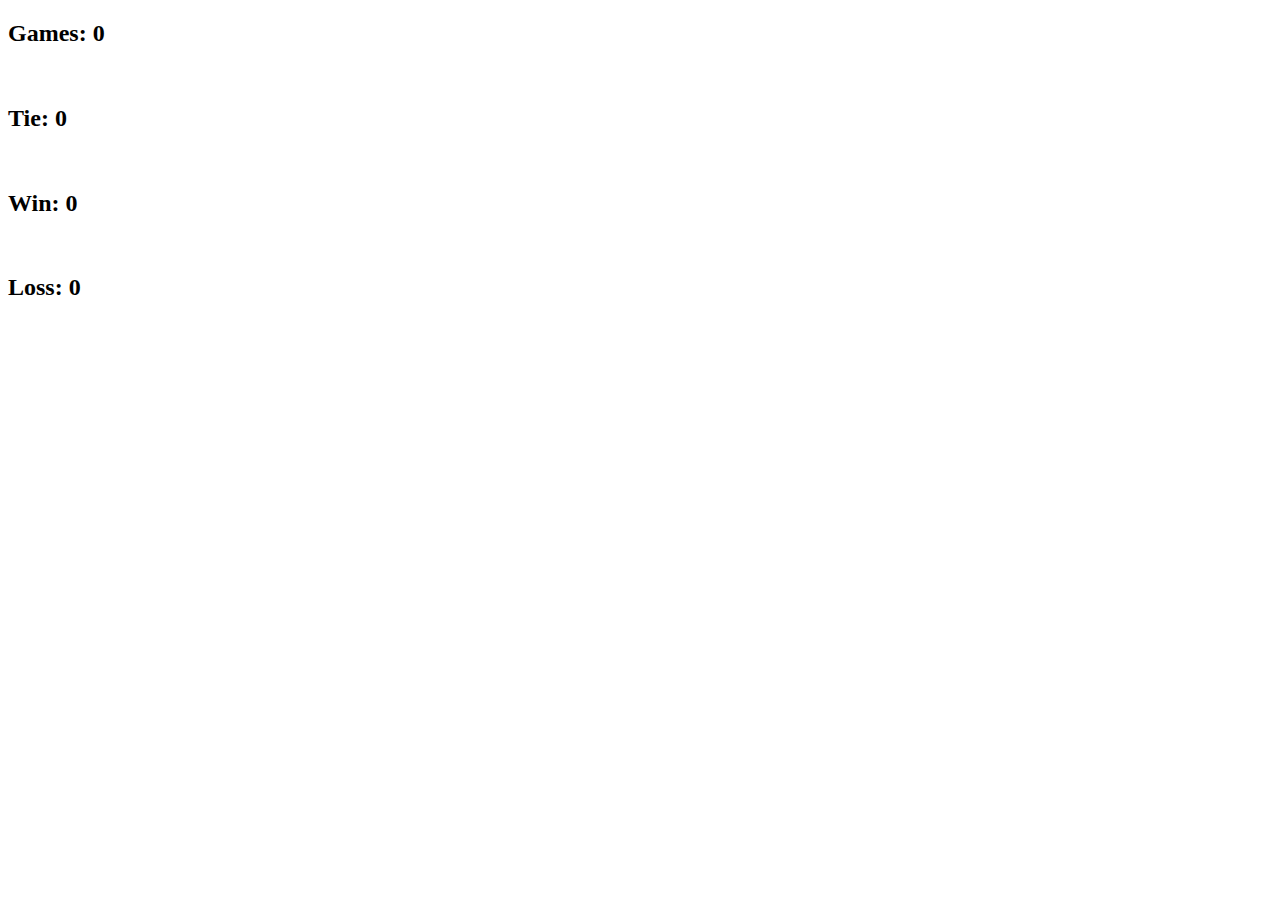
<file: rps.html>
<!DOCTYPE html>
<html lang="en-us">

<head>
  <meta charset="UTF-8">
  <title>Rock Paper Scissors Part 2
  </title>
</head>
<!--
    Rock Paper Scissors
    Rules:
        rock beats scissors
        scissors beats paper
        paper beats rock

        rock ties with rock
        scissors ties with scissors
        paper ties with paper

        scissors loses to rock
        rock loses to paper
        paper loses to scissors

        //computer picks a letter ["r" , "p" , "s"]
        //user picks a letter     ["r" , "p" , "s"]
        //compare the letters
        //update the score


 -->

<body>
<!--Put a collection of h2 tags inside a section.
    Within each h2 tag, I added a span tag with its own id to reference
    the variable tags and a physical indicator that each tag starts out at 0.

-->
  <div id="game">
    <h2 id="g">Games:
      <span id="games">0</span>
    </h2>
    <br>
    <h2 id="tie">Tie: 
      <span id="ties">0</span>
    </h2>
    <br>
    <h2 id="win">Win: 
      <span id="wins">0</span>
    </h2>
    <br>
    <h2 id="loss">Loss: 
      <span id="losses">0</span>
    </h2>

  </div>

  <script type="text/javascript">

    // Creates an array that lists out all of the options (Rock, Paper, or Scissors).
    var computerChoices = ["r", "p", "s"];
    //Identifies the variables win, lose, tie, and game with a value of zero.
    //These variables are id'd outside the function because if they were inside--
    //the values would return to 0 after every key event
    var win = 0;
    var lose = 0;
    var tie = 0;
    var game = 0;
    

    // This function is run whenever the user presses a key.
    document.onkeyup = function (event) {

      // Determines which key was pressed.
      var userGuess = event.key;

      // Randomly chooses a choice from the options array. This is the Computer's guess.
      var computerGuess = computerChoices[Math.floor(Math.random() * computerChoices.length)];

      // Alerts the key the user pressed (userGuess).
      alert("User guess: " + userGuess);

      // Alerts the Computer's guess.
      alert("Computer guess: " + computerGuess);
      //if the user picks the wrong key, an alert indicating "invalid"
      //will appear and the game score board will not change
      if(userGuess != "r" && userGuess != "s" && userGuess != "p"){
        alert("invalid input");
        return;
      }
      
      //if the computer and use pick the same letter, an alert will indicate a tie
      if (computerGuess == userGuess) {
        alert("Tie");
        tie++;
      //if the computer picks s,p,r and you pick r,s,p respectively, an alert
      //indicates a win
      } else if (computerGuess === "s" && userGuess === "r") {
        win++;
        alert("win");
      } else if (computerGuess === "p" && userGuess === "s") {
        win++;
        alert("win");
      } else if (computerGuess === "r" && userGuess === "p") {
        win++;
        alert("win");
      //any other option would bring up an alert indicating a loss
      } else {
        alert("loss");
        lose++;
      }
      //Created a variable that id's the span tags and values in the html
      var gamesText = document.getElementById("games");
      var winsText = document.getElementById("wins");
      var lossesText = document.getElementById("losses");
      var tiesText = document.getElementById("ties");

      //The new variables collect the wins, losses, and ties generated by user input
      //
      gamesText.textContent = win + lose + tie;
      winsText.textContent = win;
      lossesText.textContent = lose;
      tiesText.textContent = tie;



    };
  </script>

</body>

</html>
</file>
